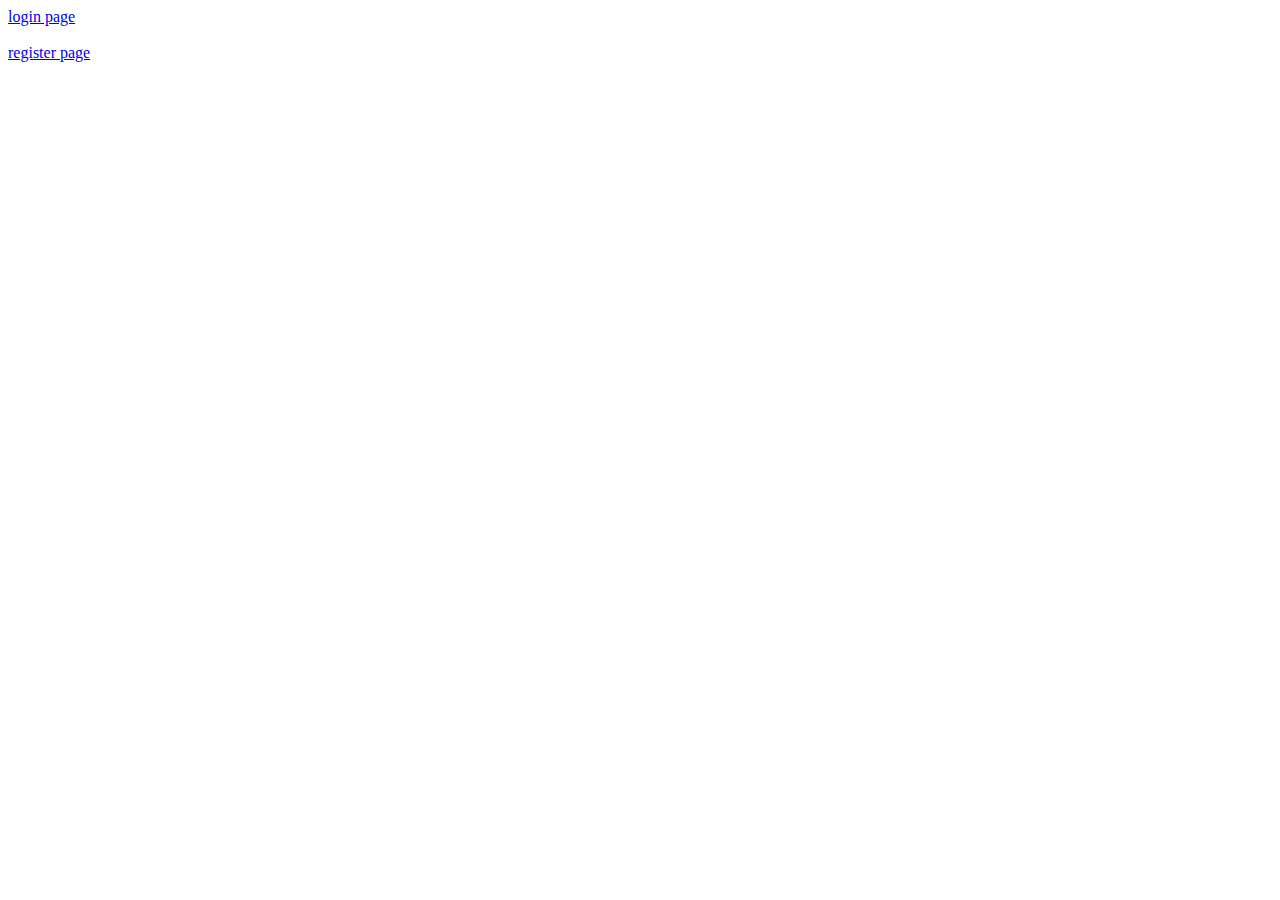
<file: src/main/resources/templates/index.html>
<!DOCTYPE html>
<html>
<head>
<meta charset="UTF-8">
<title>Insert title here</title>

<link rel="stylesheet" th:href="@{/style.css}"/>
</head>
<body >

<a href="/login">login page</a>
<br>
<br>
<a href="/regi">register page</a>


</body>
</html>
</file>
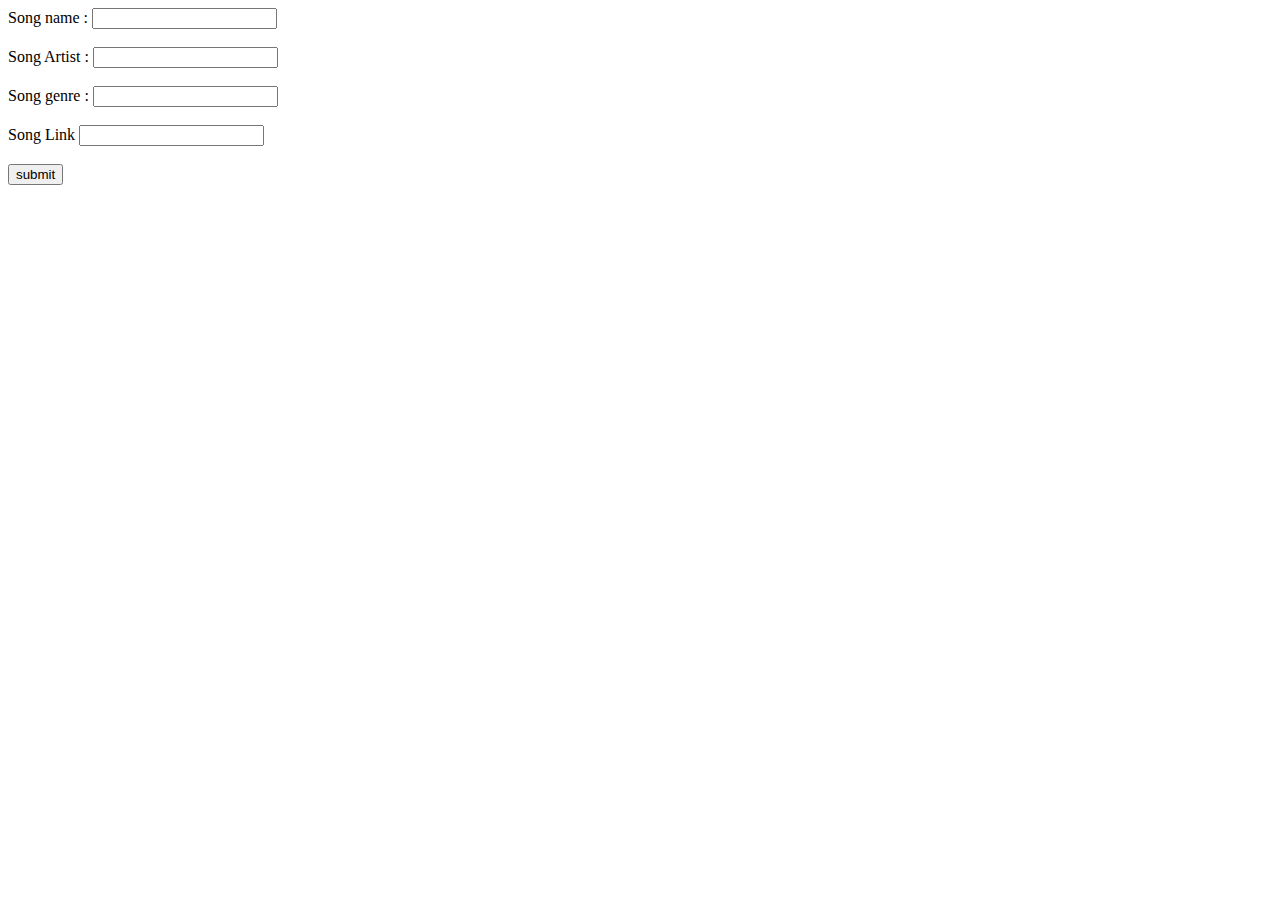
<file: .mvn/newSong.html>
<!DOCTYPE html>
<html>
<head>
<meta charset="ISO-8859-1">
<title>Insert title here</title>
</head>
<body>
<form action="/addsong" method="post">
<label>Song name : </label>
<input type="text"/ name="name">
<br><br>
<label>Song Artist : </label>
<input type="text"/ name="artist">
<br><br>
<label>Song genre :</label>
<input type="text"/ name="genre">
<br><br>
<label>Song Link</label>
<input type="text"/ name="link">
<br><br>
<button>submit</button>


</form>

</body>
</html>
</file>
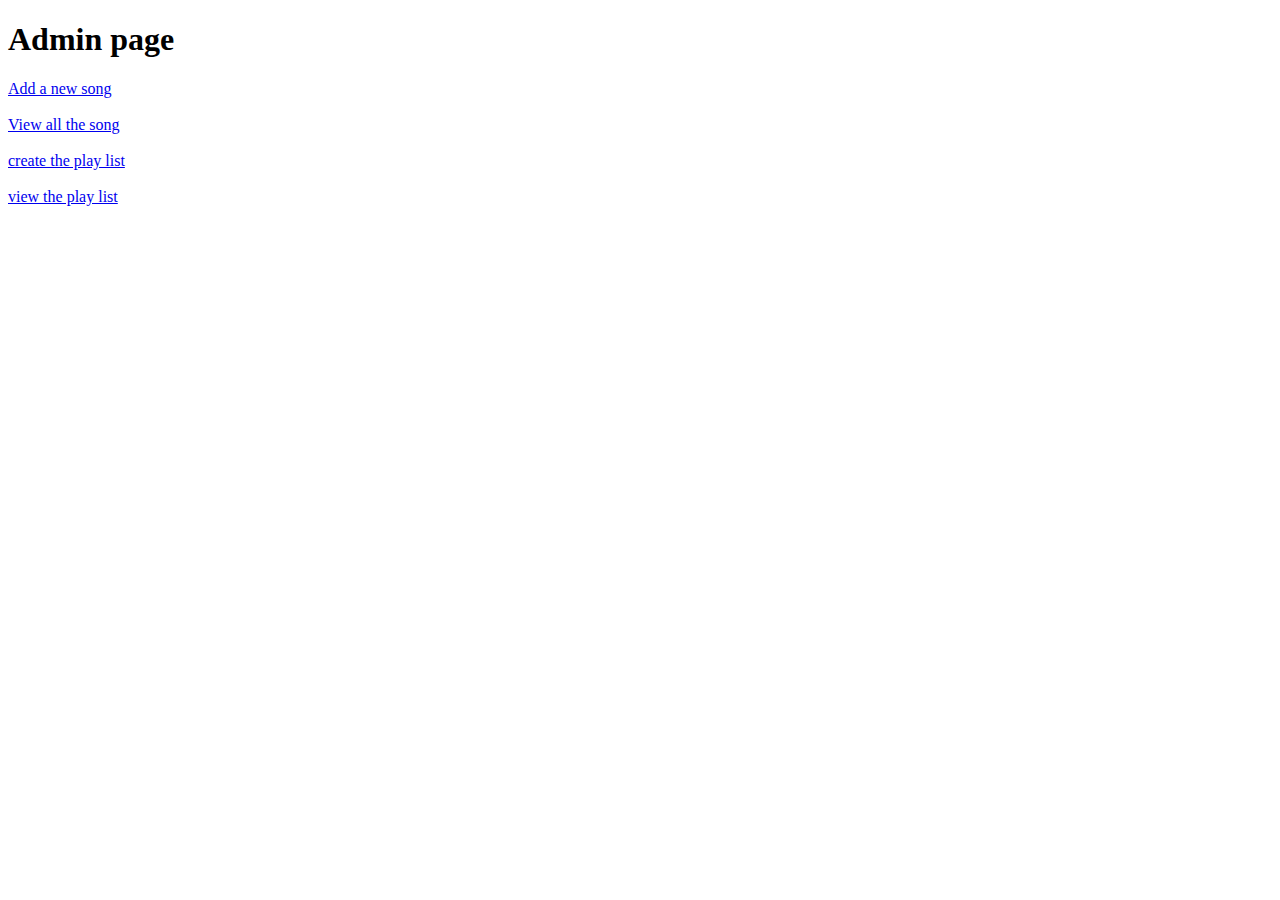
<file: src/main/resources/templates/adminHome.html>
<!DOCTYPE html>
<html>
<head>
<meta charset="ISO-8859-1">
<title>Insert title here</title>
</head>
<body>
<h1>Admin page</h1>
<a href="/newSong">Add a new song</a>
<br><br>
<a href="/viewSong">View all the song</a>
<br><br>
<a href="/createplaylist"> create the play list</a>
<br><br>
<a href="/viewplaylist"> view the play list</a>




</body>
</html>
</file>
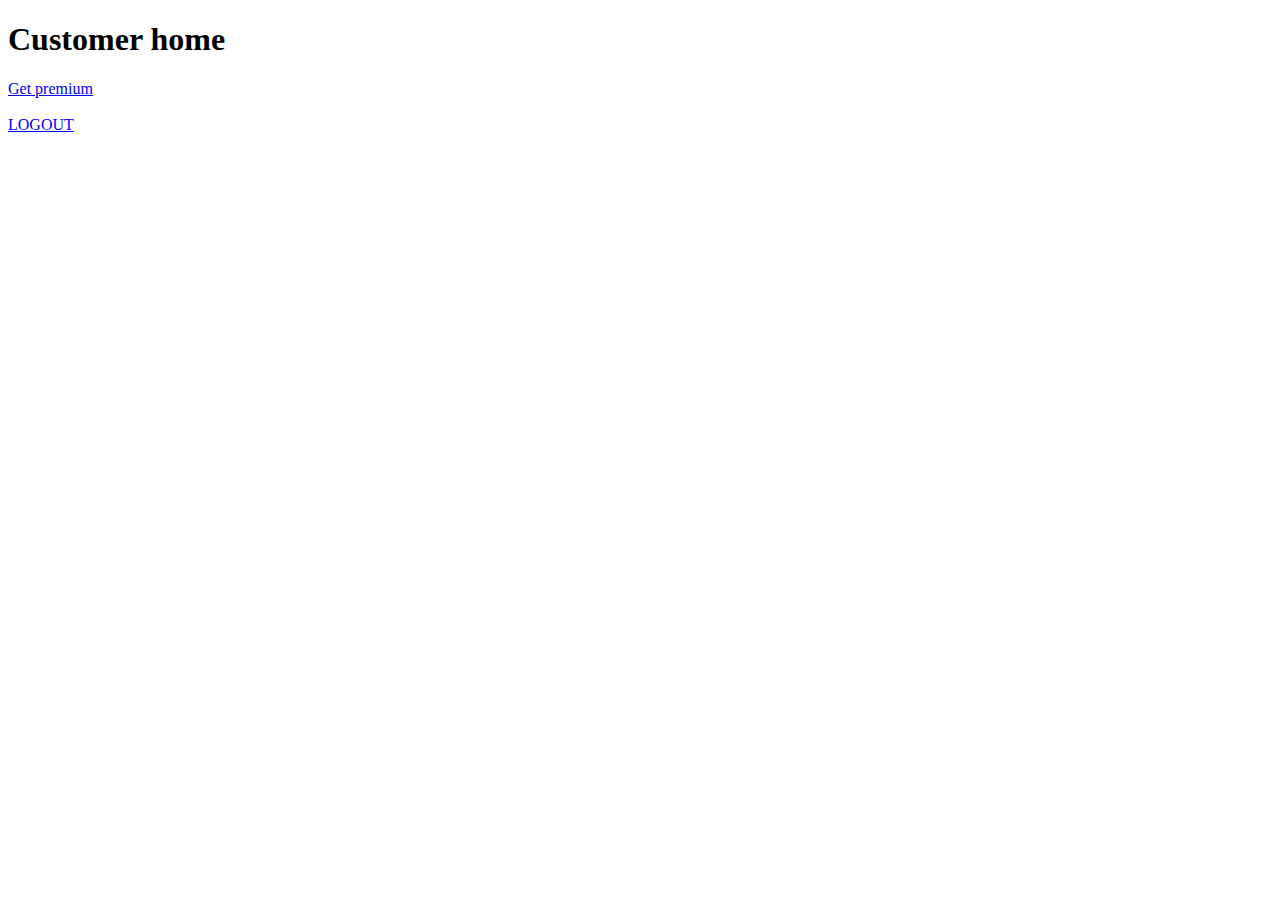
<file: src/main/resources/templates/customerHome.html>
<!DOCTYPE html>
<html>
<head>
<meta charset="ISO-8859-1">
<title>Insert title here</title>
</head>
<body>
<h1>Customer home</h1>
</body>

<a href="/pay">Get premium</a>

<br><br>
<a href="/logout"> LOGOUT</a>
</html>
</file>
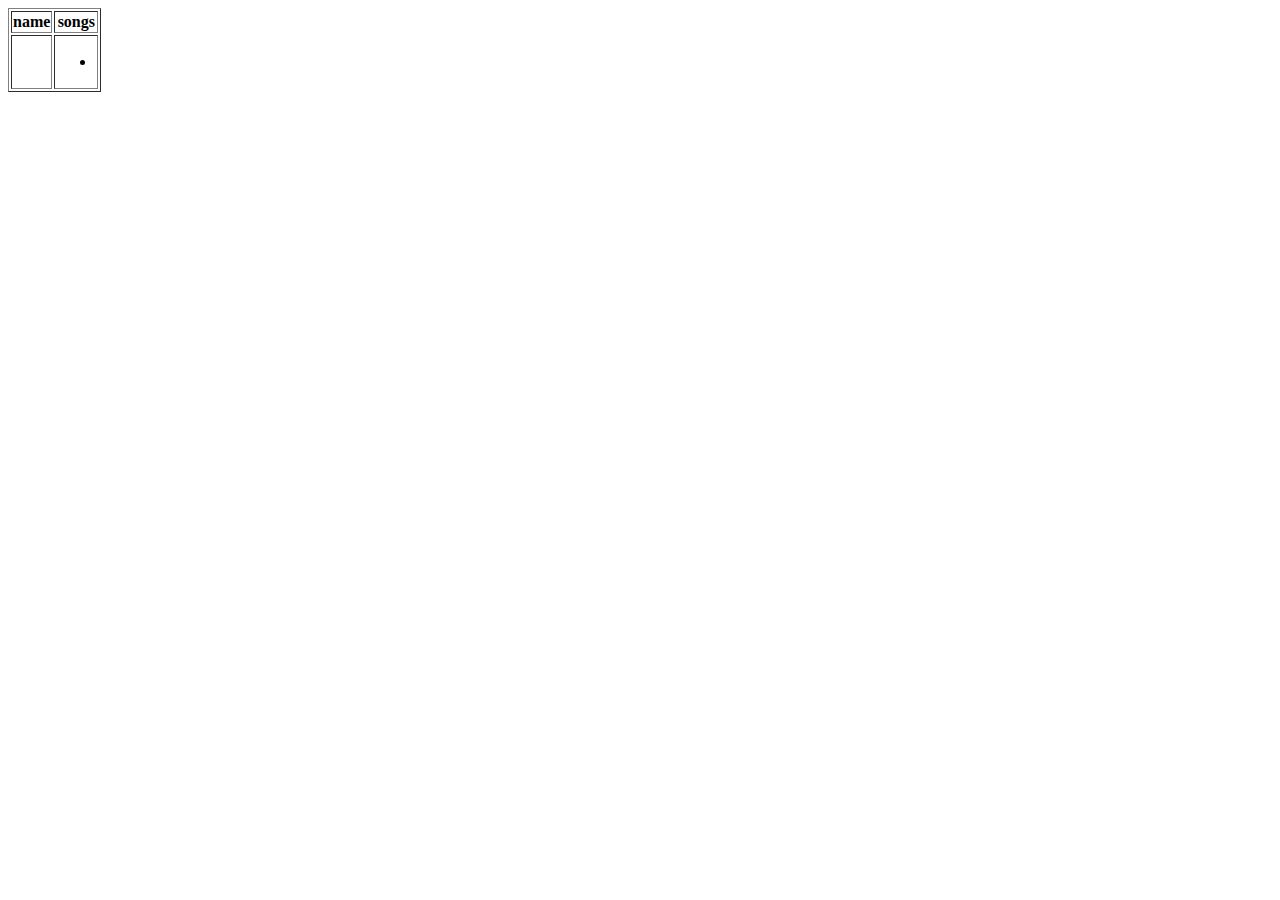
<file: src/main/resources/templates/displayplaylist.html>
<!DOCTYPE html>
<html>
<head>
<meta charset="ISO-8859-1">
<title>Insert title here</title>
<style type="text/css">
	iframe{
	
		height:100px;
		width:500px;
	}

</style>
</head>
<body>
<table border>
	<thead>
	<tr>
	   <th>name</th>
	   <th>songs</th>
	   </tr>
	</thead>
	
	<tbody>
		<tr th:each="plist:${allPlaylists}">
			<td th:text="${plist.name}">  </td>
			<td>
				<ul>
					<li th:text="song : ${plist.songs}">
					<span th:text="${song.name}"></span>
					
					</li>
				</ul> 
			
			 </td>
			
			
			<!--  <td>
			 <audio control> 
             <source th:src="${songs.link}" type="auto/mpeg">
             </audio> 
        </td>-->
		</tr>
	</tbody>
	

</table>

</body>
</html>
</file>
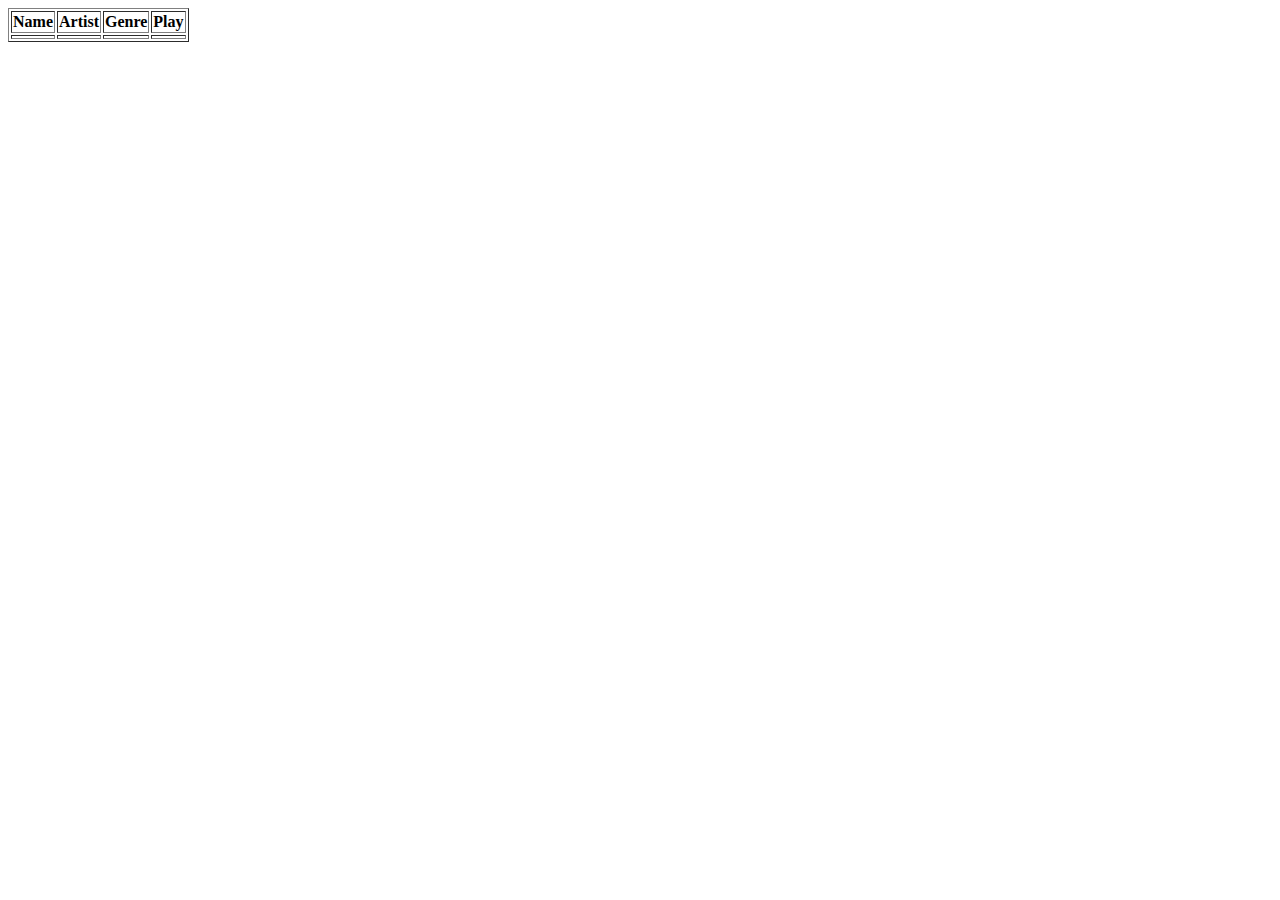
<file: src/main/resources/templates/displaysong.html>
<!DOCTYPE html>
<html>
<head>
<meta charset="ISO-8859-1">
<title>Insert title here</title>
<style type="text/css">
	iframe{
	
		height:100px;
		width:500px;
	}

</style>

</head>
<body>
<table border>
	<thead>
	<tr>
	   <th>Name</th>
	   <th>Artist</th>
	   <th>Genre</th>
	   <th>Play</th>
	   </tr>
	</thead>
	
	<tbody>
		<tr th:each="songs:${songs}">
			<td th:text="${songs.name}">  </td>
			<td th:text="${songs.artist}">  </td>
			<td th:text="${songs.genre}">  </td>
			<td th:utext="${songs.link}">  </td>
			
			<!--  <td>
			 <audio control> 
             <source th:src="${songs.link}" type="auto/mpeg">
             </audio> 
        </td>-->
		</tr>
	</tbody>
	

</table>

</body>
</html>
</file>
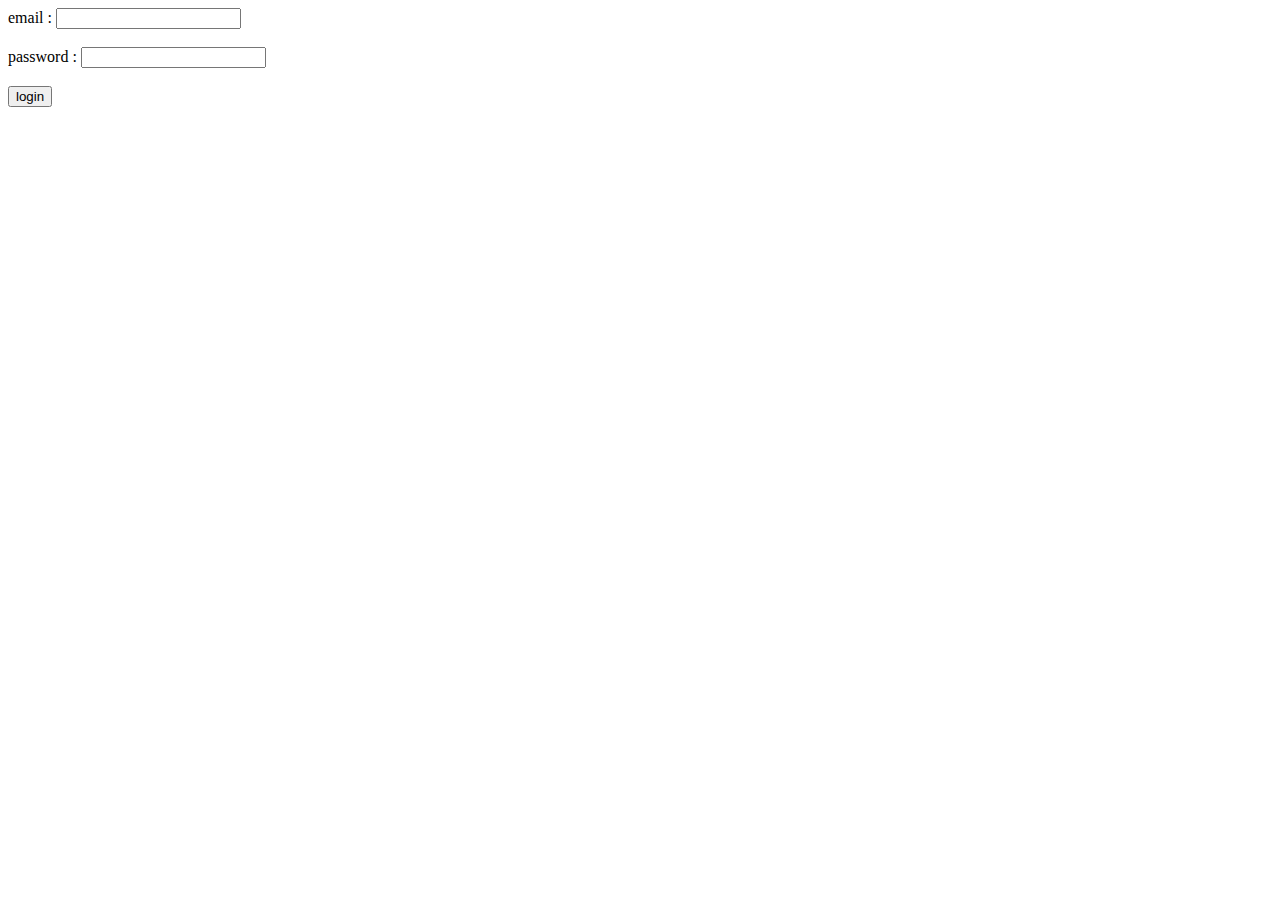
<file: src/main/resources/templates/login.html>
<!DOCTYPE html>
<html>
<head>
<meta charset="ISO-8859-1">
<title>Insert title here</title>
</head>
<body>
<form action="/validate" method="post">
<label>email :</label>
<input type="email" name="email" />
<br>
<br>
<label>password :</label>
<input type="password" name="password" />
<br>
<br>
<input type="submit" value="login"/>
</form>

</body>
</html>
</file>
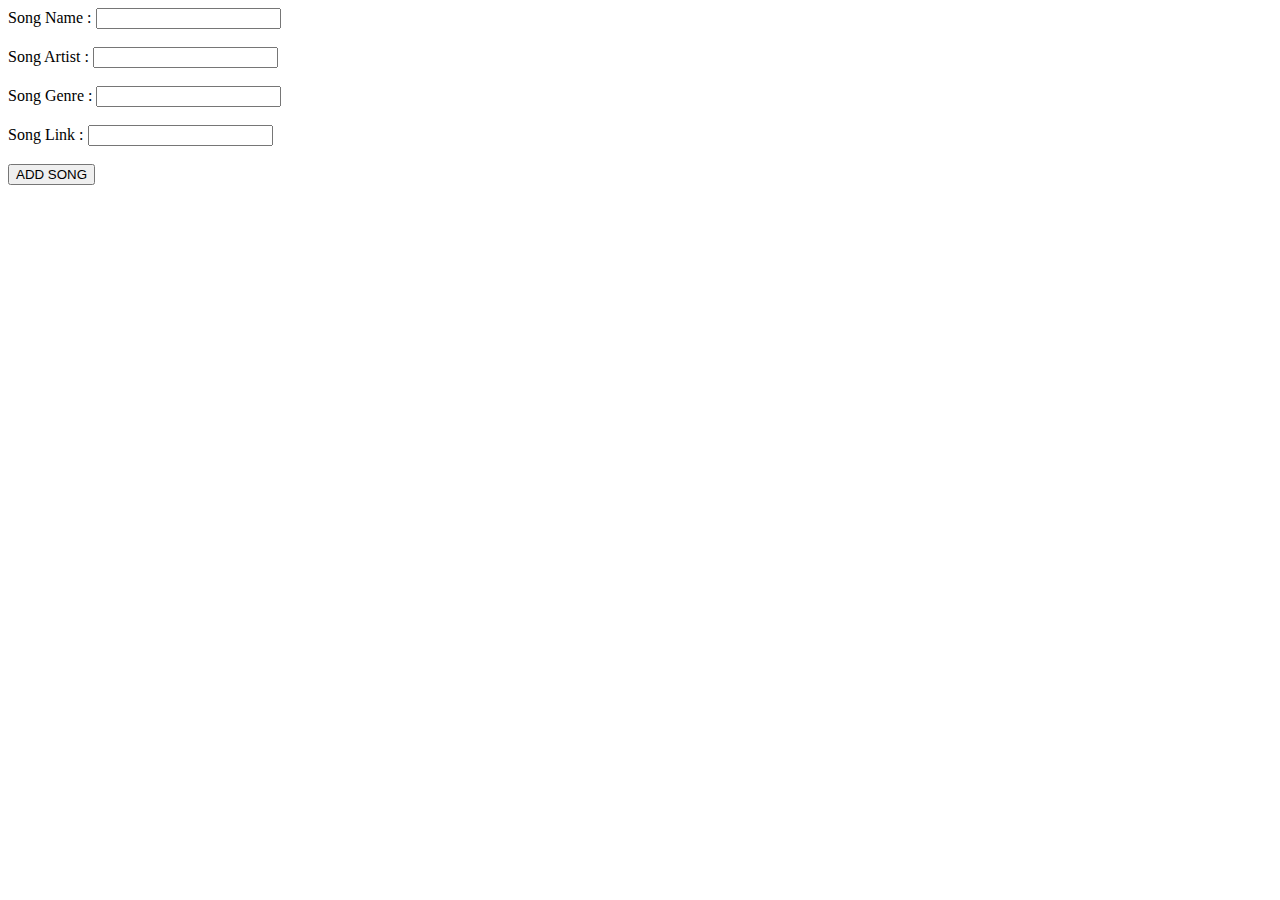
<file: src/main/resources/templates/newSong.html>
<!DOCTYPE html>
<html>
<head>
<meta charset="ISO-8859-1">
<title>Insert title here</title>
</head>
<body>
<form action="/addsong" method="post">
<label>Song Name : </label>
<input type="text" name="Name"/>
<br><br>
<label>Song Artist : </label>
<input type="text" name="Artist"/>
<br><br>
<label>Song Genre : </label>
<input type="text" name="Genre"/>
<br><br>
<label>Song Link : </label>
<input type="text" name="Link"/>
<br><br>
<input type="submit" value="ADD SONG"/>


</form>

</body>
</html>
</file>
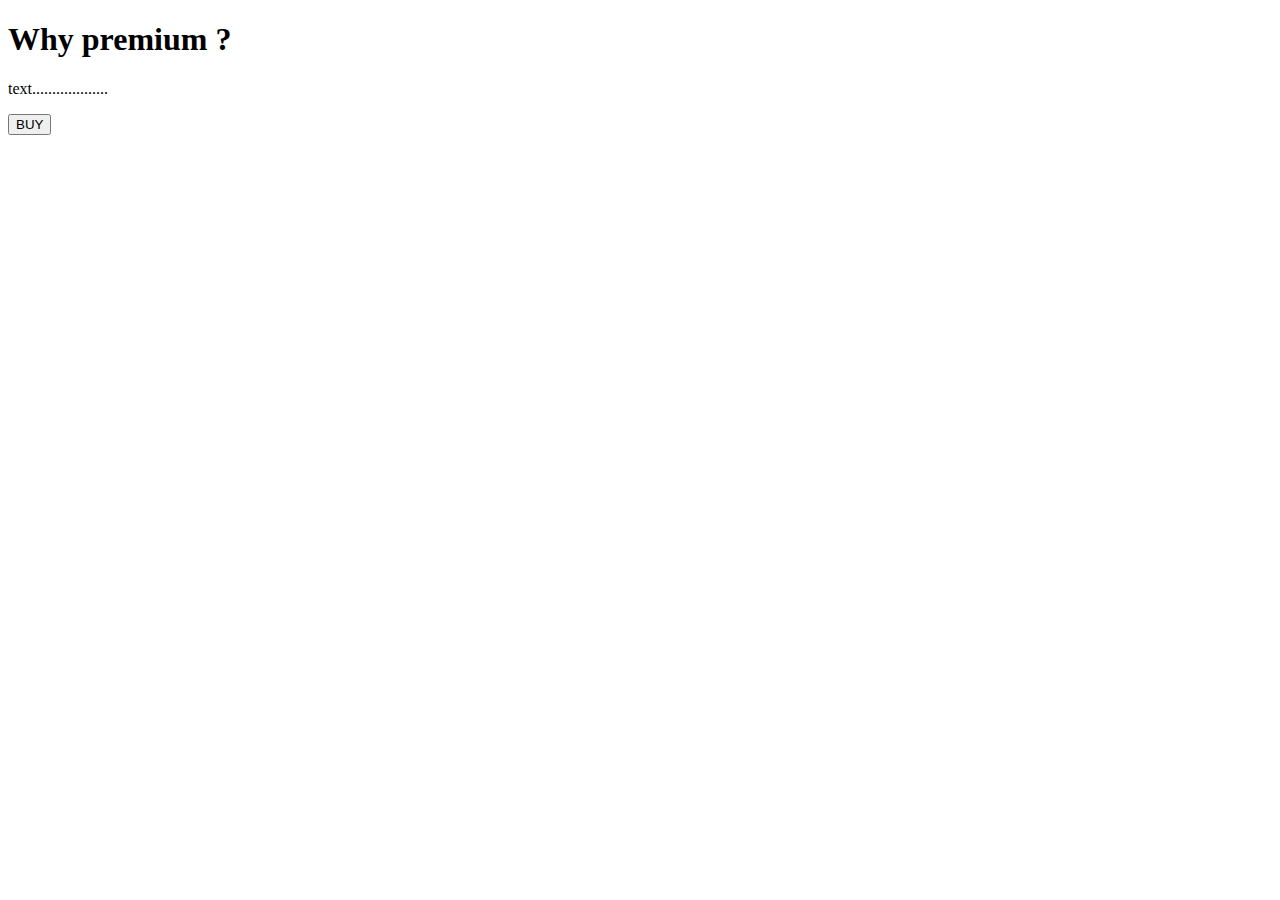
<file: src/main/resources/templates/pay.html>
<!DOCTYPE html>
<html xmlns:th="https://www.thymeleaf.org">
<head>
<meta charset="ISO-8859-1">
	
	<title>View Course</title>
	<script src="https://checkout.razorpay.com/v1/checkout.js"></script>
	<script src="https://code.jquery.com/jquery-3.5.1.min.js"></script>

</head>
<body>
<div>

		<h1>Why premium ? </h1>
		<p>text...................</p>
		
    	<form id="payment-form">
	        <button type="submit" class="buy-button" >BUY</button>
	    </form>
   
</div>

<script>
$(document).ready(function() {
    $(".buy-button").click(function(e) {
        e.preventDefault();
        var form = $(this).closest('form');
        
        
        createOrder();
    });
});

function createOrder() {
	
    $.post("/createOrder")
        .done(function(order) {
            order = JSON.parse(order);
            var options = {
                "key": "rzp_live_qWUum0CFbFw1Ih",
                "amount": order.amount_due.toString(),
                "currency": "INR",
                "name": "springboot",
                "description": "Test Transaction",
                "order_id": order.id,
                "handler": function (response) {
                    verifyPayment(response.razorpay_order_id, response.razorpay_payment_id, response.razorpay_signature);
                },
                "prefill": {
                    "name": "Your Name",
                    "email": "test@example.com",
                    "contact": "9019656698"
                },
                "notes": {
                    "address": "Your Address"
                },
                "theme": {
                    "color": "#F37254"
                }
            };
            var rzp1 = new Razorpay(options);
            rzp1.open();
        })
        .fail(function(error) {
            console.error("Error:", error);
        });
}

function verifyPayment(orderId, paymentId, signature) {
     $.post("/verify", { orderId: orderId, paymentId: paymentId, signature: signature })
         .done(function(isValid) {
             if (isValid) {
                 console.log("Payment successful");
             } else {
                 console.log("Payment failed");
             }
         })
         .fail(function(error) {
             console.error("Error:", error);
         });
}
</script>
</body>
</html>
</file>
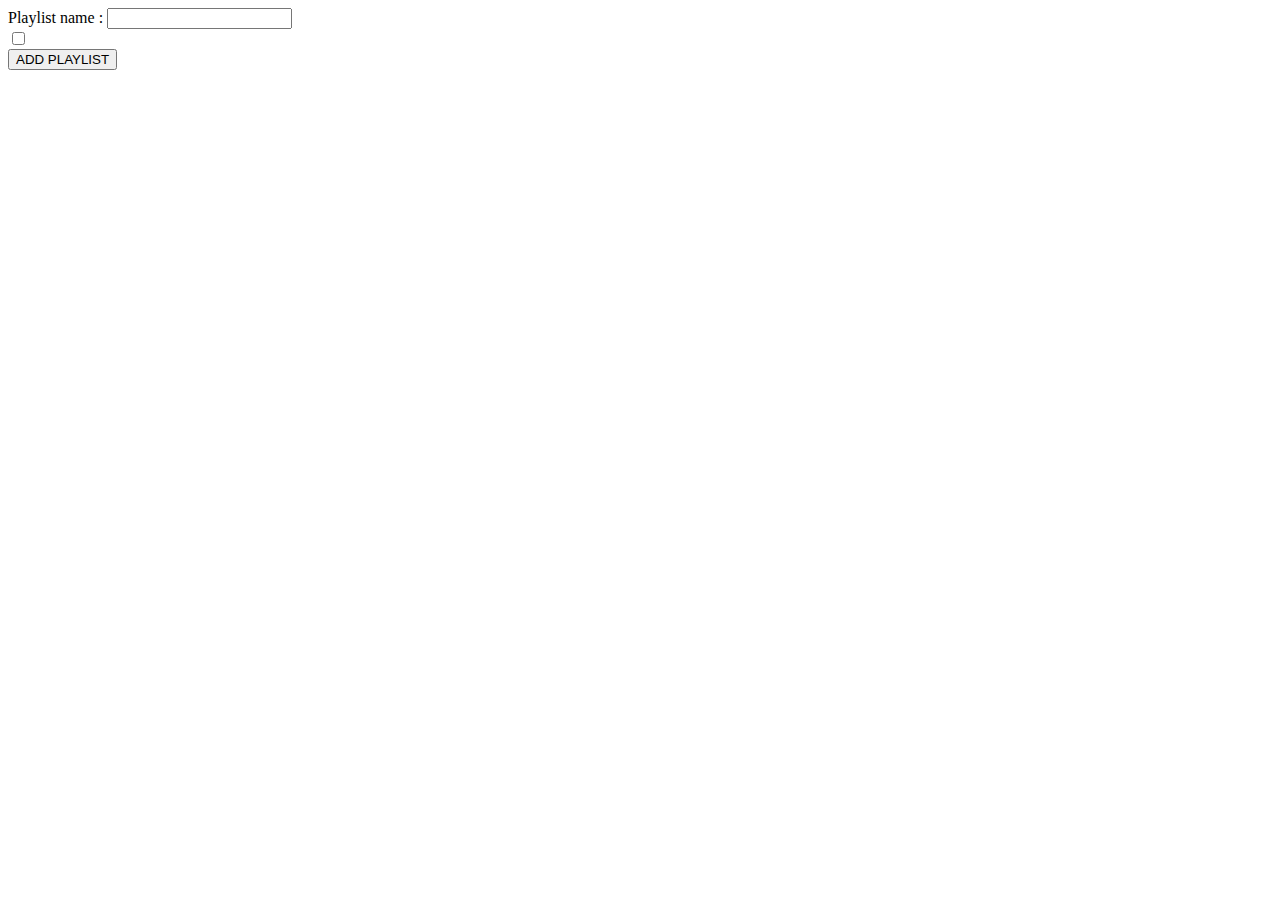
<file: src/main/resources/templates/playlist.html>
<!DOCTYPE html>
<html>
<head>
<meta charset="ISO-8859-1">
<title>Insert title here</title>
</head>
<body>

<form action="/addPlaylist" method="post">
<label>Playlist name : </label>
<input type="text" name="name"/>
<br>

<div th:each="song:${songs}">
   <input type="checkbox" th:name="songs" th:value="${song.id}"/>
   <label th:text="${song.name}"></label>
</div>
<input type="submit" value="ADD PLAYLIST"/>

</form>

</body>
</html>
</file>
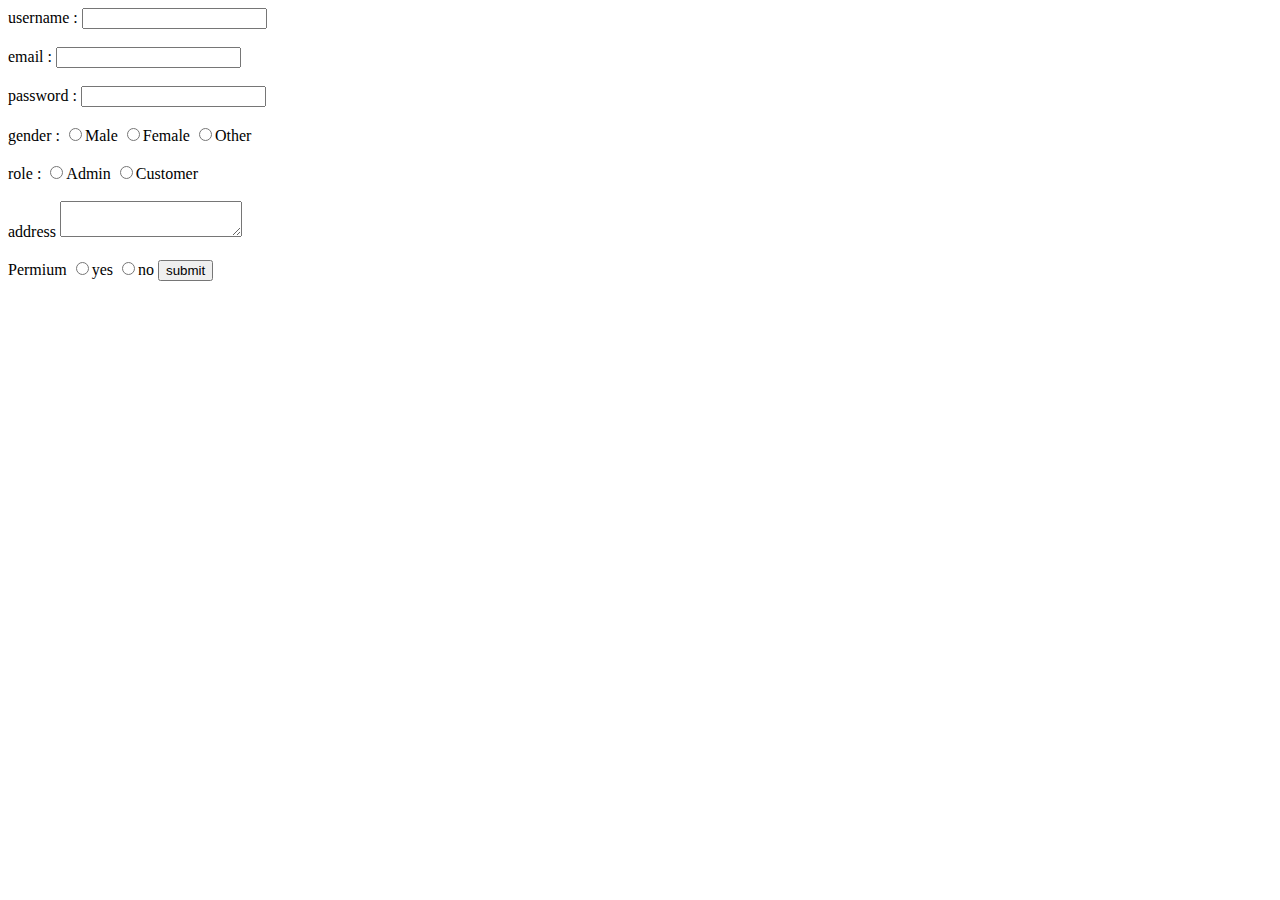
<file: src/main/resources/templates/register.html>
<!DOCTYPE html>
<html>
<head>
<meta charset="ISO-8859-1">
<title>Insert title here</title>
</head>
<body>
<form action="/register" method="post">
<label>username :</label>
<input type="text" name="username" />
<br>
<br>
<label>email :</label>
<input type="email" name="email" />
<br>
<br>
<label>password :</label>
<input type="password" name="password" />
<br>
<br>
<label>gender :</label>
<input type="radio" name="gender" value="male" />Male
<input type="radio" name="gender" value="female" />Female
<input type="radio" name="gender" value="other" />Other
<br>
<br>
<label>role :</label>
<input type="radio" name="role" value="admin" />Admin
<input type="radio" name="role" value="customer" />Customer
<br>
<br>
<label>address</label>
<textarea name="address"></textarea>
<br>
<br>
<label>Permium</label>
<input type="radio" name="Permium" value="yes"/>yes
<input type="radio" name="Permium" value="no"/>no

<button>submit</button>
</form>

</body>
</html>
</file>
